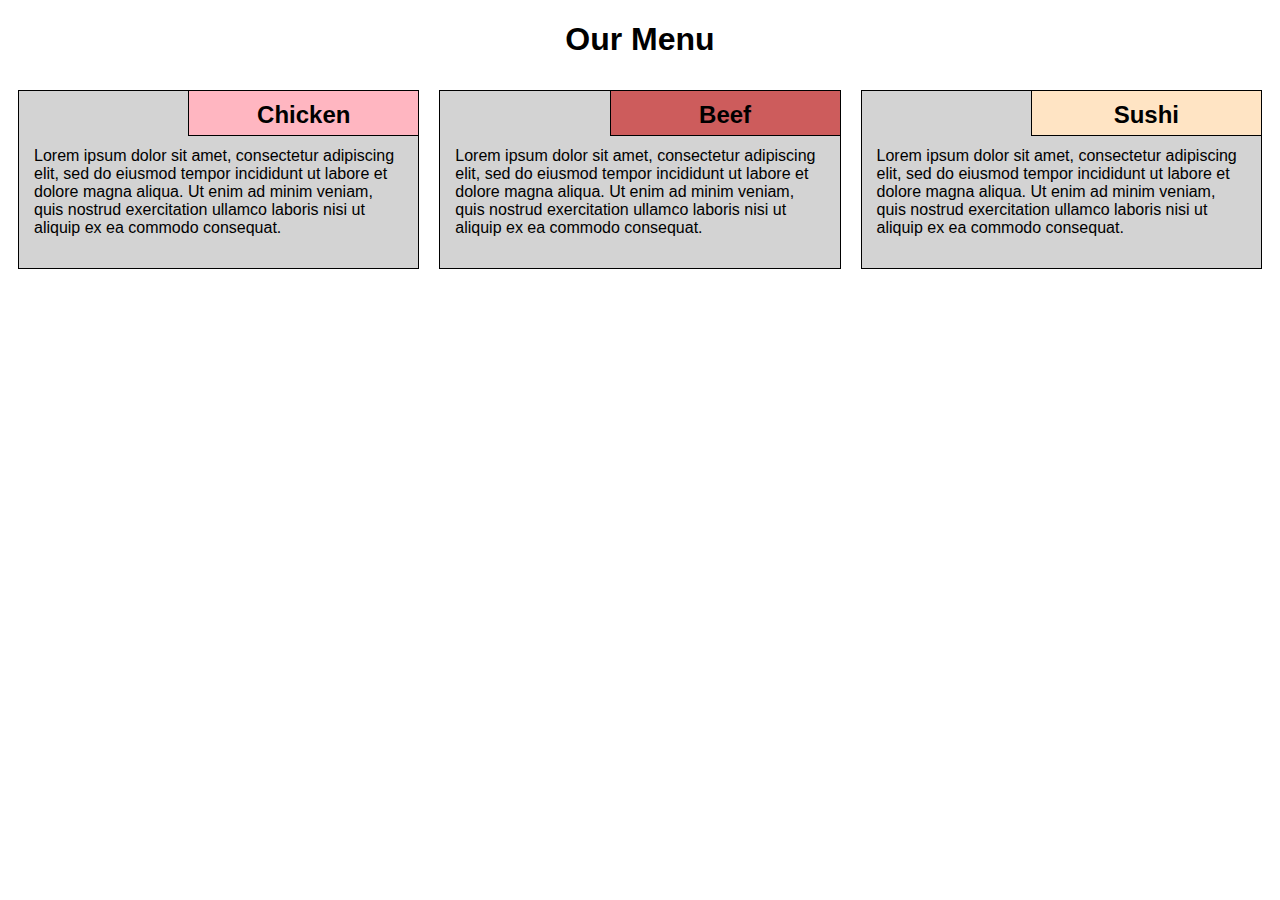
<file: module2-solution/index.html>
<!DOCTYPE html>
<html lang="en">
<head>
    <meta charset="UTF-8">
    <meta name="viewport" content="width=device-width, initial-scale=1.0">
    <title>Module 2 solution</title>
    <link rel="stylesheet" href="css/styles.css">
</head>
<body>
    <h1>Our Menu</h1>

    <div class="row">
        <div class="col-lg-4 col-md-6 col-sm-12">
            <section class="Chicken">
                <h2>Chicken</h2>
                <p>
                    Lorem ipsum dolor sit amet, consectetur adipiscing elit, sed do eiusmod tempor incididunt ut labore et dolore magna aliqua. Ut enim ad minim veniam, quis nostrud exercitation ullamco laboris nisi ut aliquip ex ea commodo consequat.
                </p>
            </section>
        </div>
        <div class="col-lg-4 col-md-6 col-sm-12">
            <section class="Beef">
                <h2>Beef</h2>
                <p>
                    Lorem ipsum dolor sit amet, consectetur adipiscing elit, sed do eiusmod tempor incididunt ut labore et dolore magna aliqua. Ut enim ad minim veniam, quis nostrud exercitation ullamco laboris nisi ut aliquip ex ea commodo consequat.
                </p>
            </section>
        </div>
        <div class="col-lg-4 col-md-12 col-sm-12">
            <section class="Sushi">
                <h2>Sushi</h2>
                <p>
                    Lorem ipsum dolor sit amet, consectetur adipiscing elit, sed do eiusmod tempor incididunt ut labore et dolore magna aliqua. Ut enim ad minim veniam, quis nostrud exercitation ullamco laboris nisi ut aliquip ex ea commodo consequat.
                </p>
            </section>
        </div>
    </div>
</body>
</html>
</file>
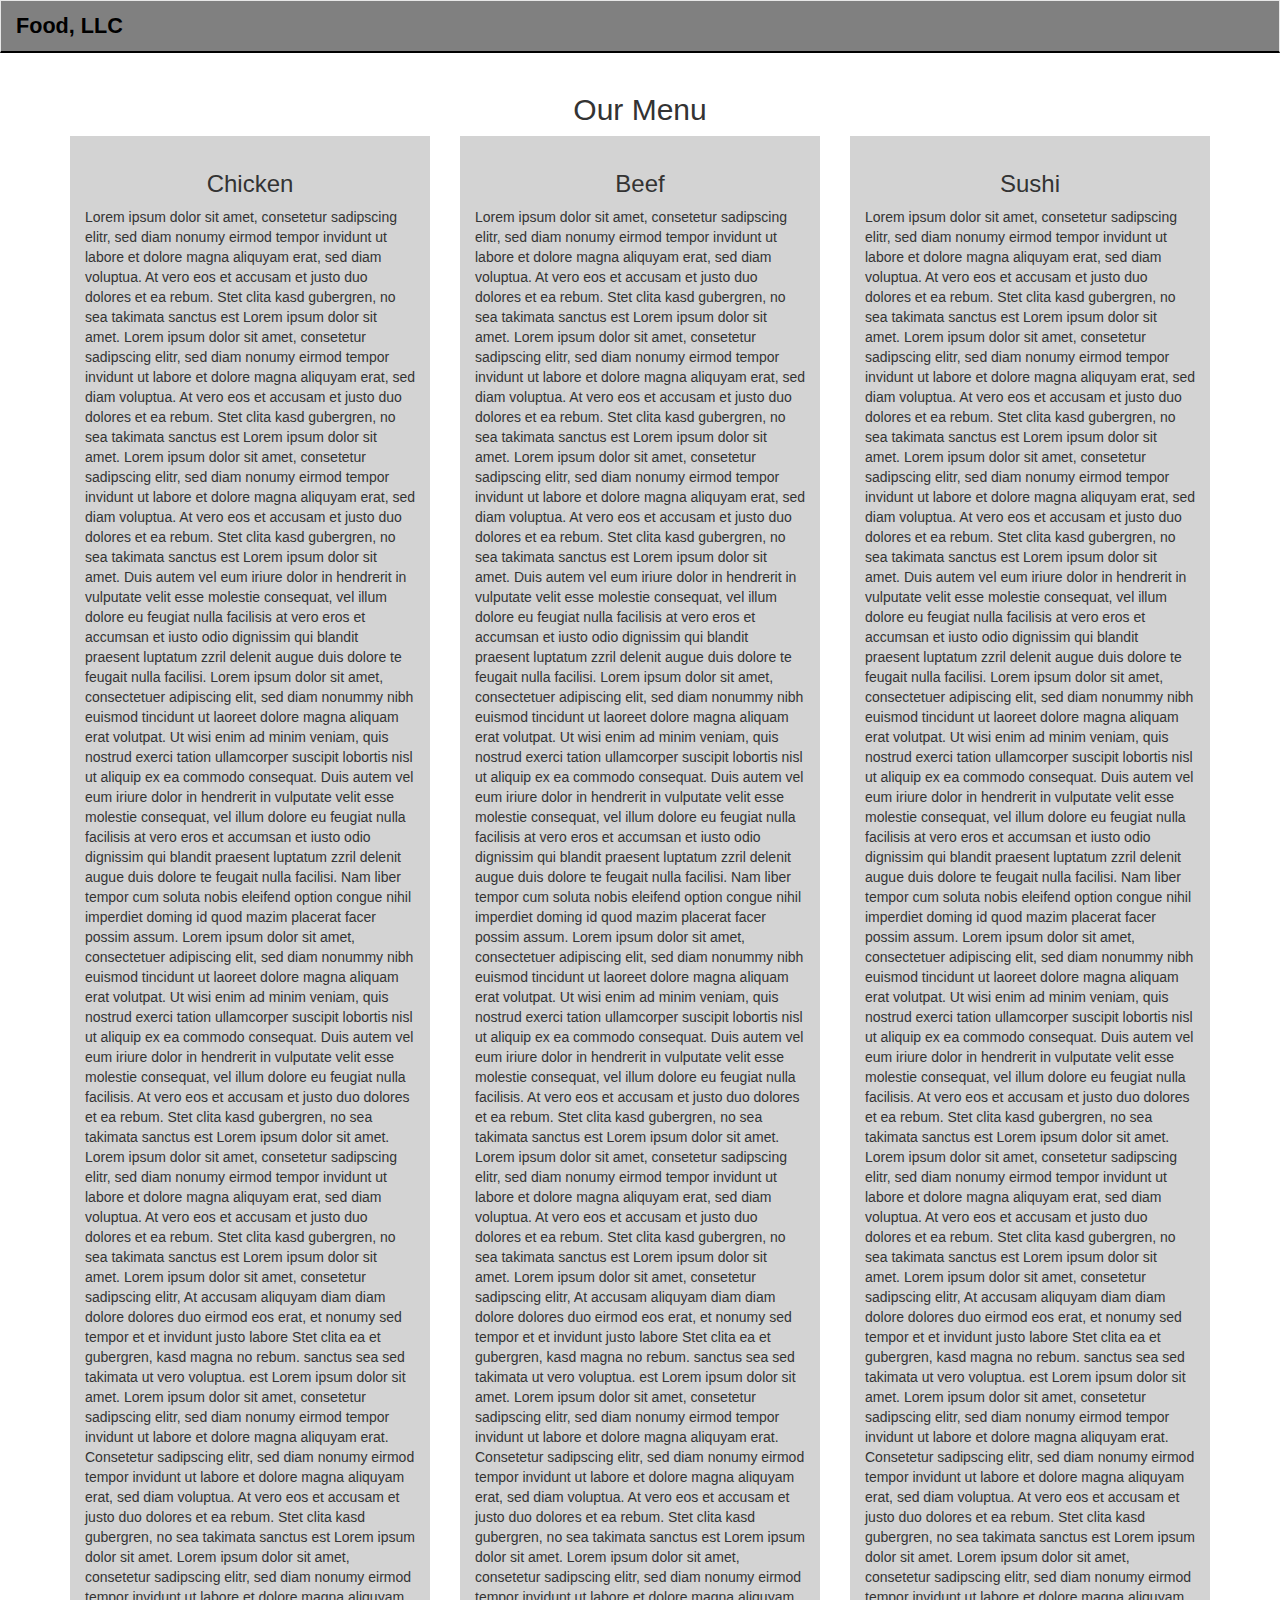
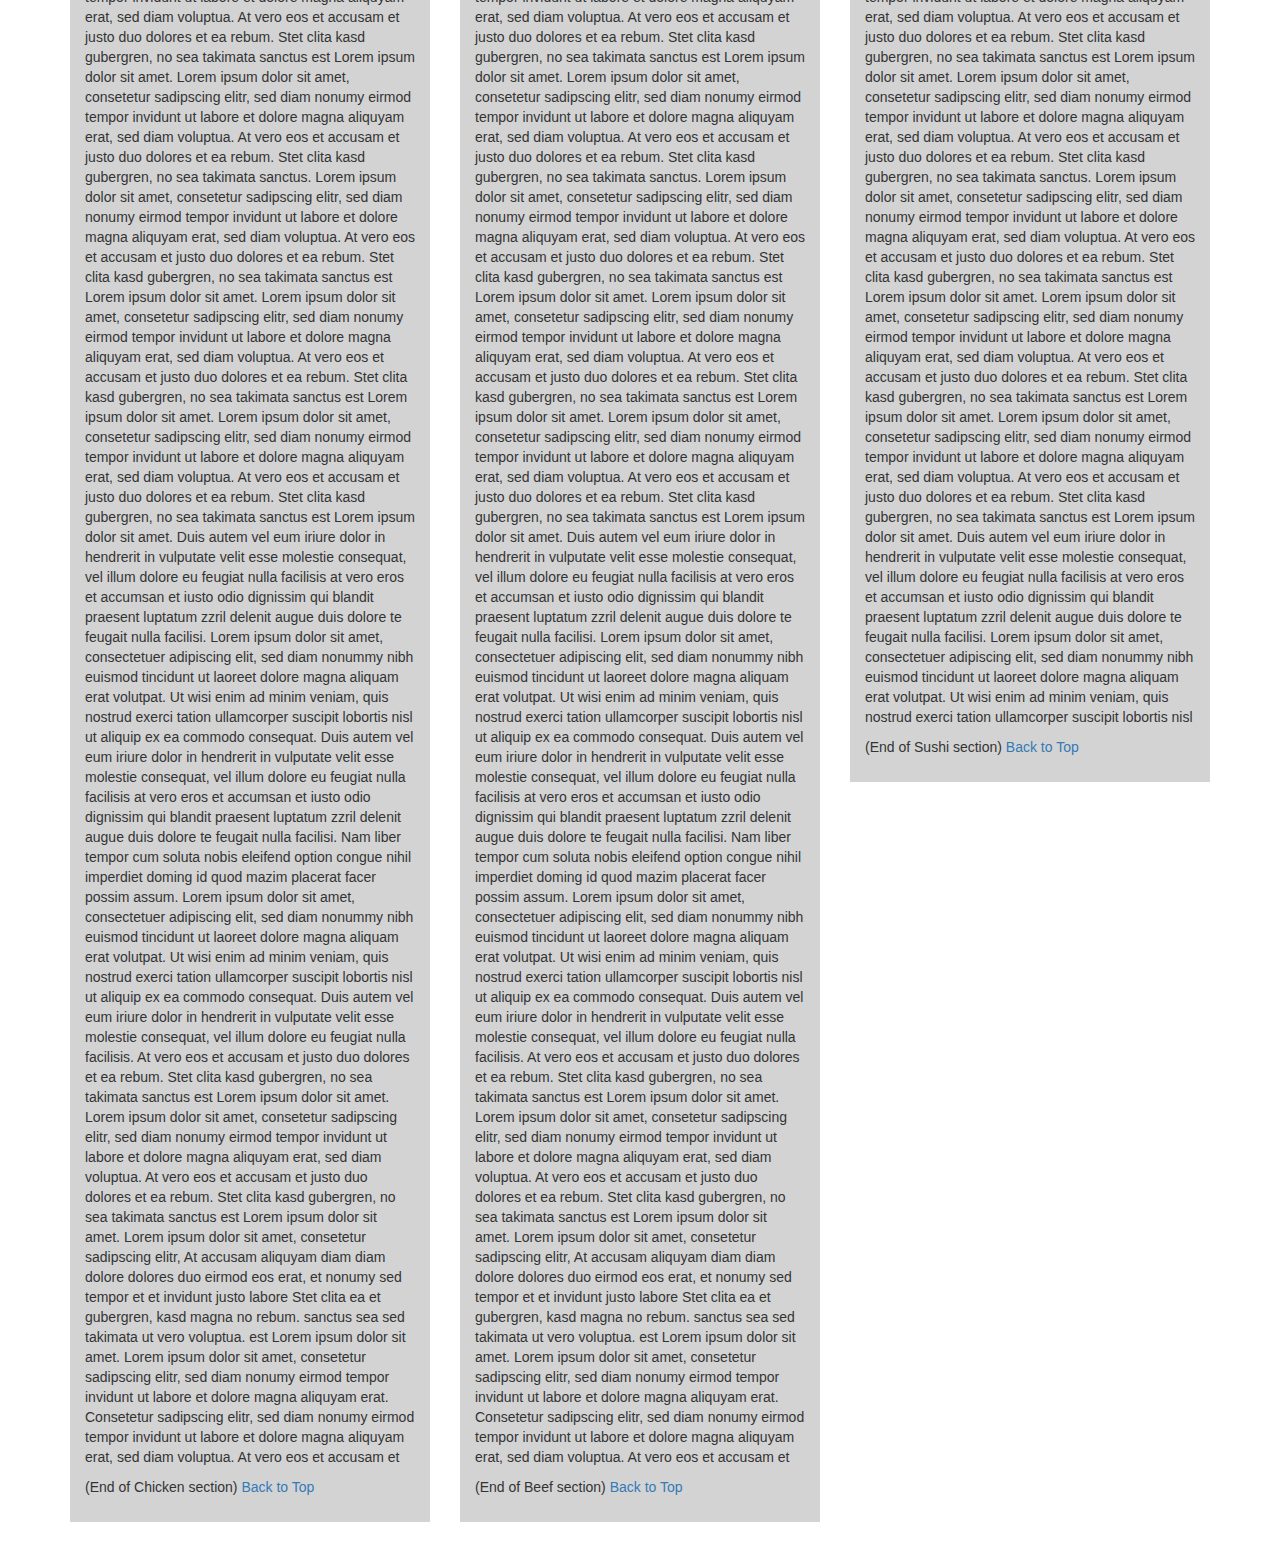
<file: module3-solution/index.html>
<!doctype html>
<html lang="en">
  <head>
    <meta charset="utf-8">
    <meta http-equiv="X-UA-Compatible" content="IE=edge">
    <meta name="viewport" content="width=device-width, initial-scale=1">

    <title>Bootstrap Starter Page</title>
    <link rel="stylesheet" href="css/bootstrap.min.css">
    <link rel="stylesheet" href="css/styles.css">
  </head>
<body>
    <header>
        <nav id="header-nav" class="navbar navbar-default">
            <div class="container-fluid">
                <div class="navbar-header">
                    <div class="navbar-brand">
                        <a href="index.html">Food, LLC</a>
                    </div>

                    <button type="button" class="navbar-toggle collapsed visible-xs" data-toggle="collapse" data-target="#collapsable-nav" aria-expanded="false">
                        <span class="sr-only">Toggle navigation</span>
                        <span class="icon-bar"></span>
                        <span class="icon-bar"></span>
                        <span class="icon-bar"></span>
                      </button>
                </div>
                
                <div id="collapsable-nav" class="collapse navbar-collapse">
                    <ul id="nav-list" class="nav navbar-nav navbar-right visible-xs text-center">
                        <li>
                            <a href="#chicken-tile"><br class="hidden-xs"> Chicken</a>
                        </li>
                        <li>
                            <a href="#beef-tile"><br class="hidden-xs"> Beef</a>
                        </li>
                        <li>
                            <a href="#sushi-tile"><br class="hidden-xs"> Sushi</a>
                        </li>
                    </ul>
                </div>

            </div>

        </nav>
    </header>

    <div id="main-content" class="container">
        <h2 id="top-heading" class="text-center">Our Menu</h2>
        <div id="home-tiles" class="row">
            <div class="col-md-4 col-sm-6 col-xs-12">
                <div id="chicken-tile">
                    <section>
                        <h3 class="text-center">Chicken</h3>
                        <p>
                            Lorem ipsum dolor sit amet, consetetur sadipscing elitr, sed diam nonumy eirmod tempor invidunt ut labore et dolore magna aliquyam erat, sed diam voluptua. At vero eos et accusam et justo duo dolores et ea rebum. Stet clita kasd gubergren, no sea takimata
                            sanctus est Lorem ipsum dolor sit amet. Lorem ipsum dolor sit amet, consetetur sadipscing elitr, sed diam nonumy eirmod tempor invidunt ut labore et dolore magna aliquyam erat, sed diam voluptua. At vero eos et accusam et justo
                            duo dolores et ea rebum. Stet clita kasd gubergren, no sea takimata sanctus est Lorem ipsum dolor sit amet. Lorem ipsum dolor sit amet, consetetur sadipscing elitr, sed diam nonumy eirmod tempor invidunt ut labore et dolore
                            magna aliquyam erat, sed diam voluptua. At vero eos et accusam et justo duo dolores et ea rebum. Stet clita kasd gubergren, no sea takimata sanctus est Lorem ipsum dolor sit amet. Duis autem vel eum iriure dolor in hendrerit
                            in vulputate velit esse molestie consequat, vel illum dolore eu feugiat nulla facilisis at vero eros et accumsan et iusto odio dignissim qui blandit praesent luptatum zzril delenit augue duis dolore te feugait nulla facilisi.
                            Lorem ipsum dolor sit amet, consectetuer adipiscing elit, sed diam nonummy nibh euismod tincidunt ut laoreet dolore magna aliquam erat volutpat. Ut wisi enim ad minim veniam, quis nostrud exerci tation ullamcorper suscipit
                            lobortis nisl ut aliquip ex ea commodo consequat. Duis autem vel eum iriure dolor in hendrerit in vulputate velit esse molestie consequat, vel illum dolore eu feugiat nulla facilisis at vero eros et accumsan et iusto odio dignissim
                            qui blandit praesent luptatum zzril delenit augue duis dolore te feugait nulla facilisi. Nam liber tempor cum soluta nobis eleifend option congue nihil imperdiet doming id quod mazim placerat facer possim assum. Lorem ipsum
                            dolor sit amet, consectetuer adipiscing elit, sed diam nonummy nibh euismod tincidunt ut laoreet dolore magna aliquam erat volutpat. Ut wisi enim ad minim veniam, quis nostrud exerci tation ullamcorper suscipit lobortis nisl
                            ut aliquip ex ea commodo consequat. Duis autem vel eum iriure dolor in hendrerit in vulputate velit esse molestie consequat, vel illum dolore eu feugiat nulla facilisis. At vero eos et accusam et justo duo dolores et ea rebum.
                            Stet clita kasd gubergren, no sea takimata sanctus est Lorem ipsum dolor sit amet. Lorem ipsum dolor sit amet, consetetur sadipscing elitr, sed diam nonumy eirmod tempor invidunt ut labore et dolore magna aliquyam erat, sed
                            diam voluptua. At vero eos et accusam et justo duo dolores et ea rebum. Stet clita kasd gubergren, no sea takimata sanctus est Lorem ipsum dolor sit amet. Lorem ipsum dolor sit amet, consetetur sadipscing elitr, At accusam
                            aliquyam diam diam dolore dolores duo eirmod eos erat, et nonumy sed tempor et et invidunt justo labore Stet clita ea et gubergren, kasd magna no rebum. sanctus sea sed takimata ut vero voluptua. est Lorem ipsum dolor sit amet.
                            Lorem ipsum dolor sit amet, consetetur sadipscing elitr, sed diam nonumy eirmod tempor invidunt ut labore et dolore magna aliquyam erat. Consetetur sadipscing elitr, sed diam nonumy eirmod tempor invidunt ut labore et dolore
                            magna aliquyam erat, sed diam voluptua. At vero eos et accusam et justo duo dolores et ea rebum. Stet clita kasd gubergren, no sea takimata sanctus est Lorem ipsum dolor sit amet. Lorem ipsum dolor sit amet, consetetur sadipscing
                            elitr, sed diam nonumy eirmod tempor invidunt ut labore et dolore magna aliquyam erat, sed diam voluptua. At vero eos et accusam et justo duo dolores et ea rebum. Stet clita kasd gubergren, no sea takimata sanctus est Lorem
                            ipsum dolor sit amet. Lorem ipsum dolor sit amet, consetetur sadipscing elitr, sed diam nonumy eirmod tempor invidunt ut labore et dolore magna aliquyam erat, sed diam voluptua. At vero eos et accusam et justo duo dolores et
                            ea rebum. Stet clita kasd gubergren, no sea takimata sanctus. Lorem ipsum dolor sit amet, consetetur sadipscing elitr, sed diam nonumy eirmod tempor invidunt ut labore et dolore magna aliquyam erat, sed diam voluptua. At vero
                            eos et accusam et justo duo dolores et ea rebum. Stet clita kasd gubergren, no sea takimata sanctus est Lorem ipsum dolor sit amet. Lorem ipsum dolor sit amet, consetetur sadipscing elitr, sed diam nonumy eirmod tempor invidunt
                            ut labore et dolore magna aliquyam erat, sed diam voluptua. At vero eos et accusam et justo duo dolores et ea rebum. Stet clita kasd gubergren, no sea takimata sanctus est Lorem ipsum dolor sit amet. Lorem ipsum dolor sit amet,
                            consetetur sadipscing elitr, sed diam nonumy eirmod tempor invidunt ut labore et dolore magna aliquyam erat, sed diam voluptua. At vero eos et accusam et justo duo dolores et ea rebum. Stet clita kasd gubergren, no sea takimata
                            sanctus est Lorem ipsum dolor sit amet. Duis autem vel eum iriure dolor in hendrerit in vulputate velit esse molestie consequat, vel illum dolore eu feugiat nulla facilisis at vero eros et accumsan et iusto odio dignissim qui
                            blandit praesent luptatum zzril delenit augue duis dolore te feugait nulla facilisi. Lorem ipsum dolor sit amet, consectetuer adipiscing elit, sed diam nonummy nibh euismod tincidunt ut laoreet dolore magna aliquam erat volutpat.
                            Ut wisi enim ad minim veniam, quis nostrud exerci tation ullamcorper suscipit lobortis nisl ut aliquip ex ea commodo consequat. Duis autem vel eum iriure dolor in hendrerit in vulputate velit esse molestie consequat, vel illum
                            dolore eu feugiat nulla facilisis at vero eros et accumsan et iusto odio dignissim qui blandit praesent luptatum zzril delenit augue duis dolore te feugait nulla facilisi. Nam liber tempor cum soluta nobis eleifend option congue
                            nihil imperdiet doming id quod mazim placerat facer possim assum. Lorem ipsum dolor sit amet, consectetuer adipiscing elit, sed diam nonummy nibh euismod tincidunt ut laoreet dolore magna aliquam erat volutpat. Ut wisi enim
                            ad minim veniam, quis nostrud exerci tation ullamcorper suscipit lobortis nisl ut aliquip ex ea commodo consequat. Duis autem vel eum iriure dolor in hendrerit in vulputate velit esse molestie consequat, vel illum dolore eu
                            feugiat nulla facilisis. At vero eos et accusam et justo duo dolores et ea rebum. Stet clita kasd gubergren, no sea takimata sanctus est Lorem ipsum dolor sit amet. Lorem ipsum dolor sit amet, consetetur sadipscing elitr, sed
                            diam nonumy eirmod tempor invidunt ut labore et dolore magna aliquyam erat, sed diam voluptua. At vero eos et accusam et justo duo dolores et ea rebum. Stet clita kasd gubergren, no sea takimata sanctus est Lorem ipsum dolor
                            sit amet. Lorem ipsum dolor sit amet, consetetur sadipscing elitr, At accusam aliquyam diam diam dolore dolores duo eirmod eos erat, et nonumy sed tempor et et invidunt justo labore Stet clita ea et gubergren, kasd magna no
                            rebum. sanctus sea sed takimata ut vero voluptua. est Lorem ipsum dolor sit amet. Lorem ipsum dolor sit amet, consetetur sadipscing elitr, sed diam nonumy eirmod tempor invidunt ut labore et dolore magna aliquyam erat. Consetetur
                            sadipscing elitr, sed diam nonumy eirmod tempor invidunt ut labore et dolore magna aliquyam erat, sed diam voluptua. At vero eos et accusam et
                        </p>
                        <p>
                            (End of Chicken section) <a href="#top-heading">Back to Top</a>
                        </p>
                    </section>
                </div>
            </div>
            <div class="col-md-4 col-sm-6 col-xs-12">
                <div id="beef-tile">
                    <section>
                        <h3 class="text-center">Beef</h3>
                        <p>
                            Lorem ipsum dolor sit amet, consetetur sadipscing elitr, sed diam nonumy eirmod tempor invidunt ut labore et dolore magna aliquyam erat, sed diam voluptua. At vero eos et accusam et justo duo dolores et ea rebum. Stet clita kasd gubergren, no sea takimata
                            sanctus est Lorem ipsum dolor sit amet. Lorem ipsum dolor sit amet, consetetur sadipscing elitr, sed diam nonumy eirmod tempor invidunt ut labore et dolore magna aliquyam erat, sed diam voluptua. At vero eos et accusam et justo
                            duo dolores et ea rebum. Stet clita kasd gubergren, no sea takimata sanctus est Lorem ipsum dolor sit amet. Lorem ipsum dolor sit amet, consetetur sadipscing elitr, sed diam nonumy eirmod tempor invidunt ut labore et dolore
                            magna aliquyam erat, sed diam voluptua. At vero eos et accusam et justo duo dolores et ea rebum. Stet clita kasd gubergren, no sea takimata sanctus est Lorem ipsum dolor sit amet. Duis autem vel eum iriure dolor in hendrerit
                            in vulputate velit esse molestie consequat, vel illum dolore eu feugiat nulla facilisis at vero eros et accumsan et iusto odio dignissim qui blandit praesent luptatum zzril delenit augue duis dolore te feugait nulla facilisi.
                            Lorem ipsum dolor sit amet, consectetuer adipiscing elit, sed diam nonummy nibh euismod tincidunt ut laoreet dolore magna aliquam erat volutpat. Ut wisi enim ad minim veniam, quis nostrud exerci tation ullamcorper suscipit
                            lobortis nisl ut aliquip ex ea commodo consequat. Duis autem vel eum iriure dolor in hendrerit in vulputate velit esse molestie consequat, vel illum dolore eu feugiat nulla facilisis at vero eros et accumsan et iusto odio dignissim
                            qui blandit praesent luptatum zzril delenit augue duis dolore te feugait nulla facilisi. Nam liber tempor cum soluta nobis eleifend option congue nihil imperdiet doming id quod mazim placerat facer possim assum. Lorem ipsum
                            dolor sit amet, consectetuer adipiscing elit, sed diam nonummy nibh euismod tincidunt ut laoreet dolore magna aliquam erat volutpat. Ut wisi enim ad minim veniam, quis nostrud exerci tation ullamcorper suscipit lobortis nisl
                            ut aliquip ex ea commodo consequat. Duis autem vel eum iriure dolor in hendrerit in vulputate velit esse molestie consequat, vel illum dolore eu feugiat nulla facilisis. At vero eos et accusam et justo duo dolores et ea rebum.
                            Stet clita kasd gubergren, no sea takimata sanctus est Lorem ipsum dolor sit amet. Lorem ipsum dolor sit amet, consetetur sadipscing elitr, sed diam nonumy eirmod tempor invidunt ut labore et dolore magna aliquyam erat, sed
                            diam voluptua. At vero eos et accusam et justo duo dolores et ea rebum. Stet clita kasd gubergren, no sea takimata sanctus est Lorem ipsum dolor sit amet. Lorem ipsum dolor sit amet, consetetur sadipscing elitr, At accusam
                            aliquyam diam diam dolore dolores duo eirmod eos erat, et nonumy sed tempor et et invidunt justo labore Stet clita ea et gubergren, kasd magna no rebum. sanctus sea sed takimata ut vero voluptua. est Lorem ipsum dolor sit amet.
                            Lorem ipsum dolor sit amet, consetetur sadipscing elitr, sed diam nonumy eirmod tempor invidunt ut labore et dolore magna aliquyam erat. Consetetur sadipscing elitr, sed diam nonumy eirmod tempor invidunt ut labore et dolore
                            magna aliquyam erat, sed diam voluptua. At vero eos et accusam et justo duo dolores et ea rebum. Stet clita kasd gubergren, no sea takimata sanctus est Lorem ipsum dolor sit amet. Lorem ipsum dolor sit amet, consetetur sadipscing
                            elitr, sed diam nonumy eirmod tempor invidunt ut labore et dolore magna aliquyam erat, sed diam voluptua. At vero eos et accusam et justo duo dolores et ea rebum. Stet clita kasd gubergren, no sea takimata sanctus est Lorem
                            ipsum dolor sit amet. Lorem ipsum dolor sit amet, consetetur sadipscing elitr, sed diam nonumy eirmod tempor invidunt ut labore et dolore magna aliquyam erat, sed diam voluptua. At vero eos et accusam et justo duo dolores et
                            ea rebum. Stet clita kasd gubergren, no sea takimata sanctus. Lorem ipsum dolor sit amet, consetetur sadipscing elitr, sed diam nonumy eirmod tempor invidunt ut labore et dolore magna aliquyam erat, sed diam voluptua. At vero
                            eos et accusam et justo duo dolores et ea rebum. Stet clita kasd gubergren, no sea takimata sanctus est Lorem ipsum dolor sit amet. Lorem ipsum dolor sit amet, consetetur sadipscing elitr, sed diam nonumy eirmod tempor invidunt
                            ut labore et dolore magna aliquyam erat, sed diam voluptua. At vero eos et accusam et justo duo dolores et ea rebum. Stet clita kasd gubergren, no sea takimata sanctus est Lorem ipsum dolor sit amet. Lorem ipsum dolor sit amet,
                            consetetur sadipscing elitr, sed diam nonumy eirmod tempor invidunt ut labore et dolore magna aliquyam erat, sed diam voluptua. At vero eos et accusam et justo duo dolores et ea rebum. Stet clita kasd gubergren, no sea takimata
                            sanctus est Lorem ipsum dolor sit amet. Duis autem vel eum iriure dolor in hendrerit in vulputate velit esse molestie consequat, vel illum dolore eu feugiat nulla facilisis at vero eros et accumsan et iusto odio dignissim qui
                            blandit praesent luptatum zzril delenit augue duis dolore te feugait nulla facilisi. Lorem ipsum dolor sit amet, consectetuer adipiscing elit, sed diam nonummy nibh euismod tincidunt ut laoreet dolore magna aliquam erat volutpat.
                            Ut wisi enim ad minim veniam, quis nostrud exerci tation ullamcorper suscipit lobortis nisl ut aliquip ex ea commodo consequat. Duis autem vel eum iriure dolor in hendrerit in vulputate velit esse molestie consequat, vel illum
                            dolore eu feugiat nulla facilisis at vero eros et accumsan et iusto odio dignissim qui blandit praesent luptatum zzril delenit augue duis dolore te feugait nulla facilisi. Nam liber tempor cum soluta nobis eleifend option congue
                            nihil imperdiet doming id quod mazim placerat facer possim assum. Lorem ipsum dolor sit amet, consectetuer adipiscing elit, sed diam nonummy nibh euismod tincidunt ut laoreet dolore magna aliquam erat volutpat. Ut wisi enim
                            ad minim veniam, quis nostrud exerci tation ullamcorper suscipit lobortis nisl ut aliquip ex ea commodo consequat. Duis autem vel eum iriure dolor in hendrerit in vulputate velit esse molestie consequat, vel illum dolore eu
                            feugiat nulla facilisis. At vero eos et accusam et justo duo dolores et ea rebum. Stet clita kasd gubergren, no sea takimata sanctus est Lorem ipsum dolor sit amet. Lorem ipsum dolor sit amet, consetetur sadipscing elitr, sed
                            diam nonumy eirmod tempor invidunt ut labore et dolore magna aliquyam erat, sed diam voluptua. At vero eos et accusam et justo duo dolores et ea rebum. Stet clita kasd gubergren, no sea takimata sanctus est Lorem ipsum dolor
                            sit amet. Lorem ipsum dolor sit amet, consetetur sadipscing elitr, At accusam aliquyam diam diam dolore dolores duo eirmod eos erat, et nonumy sed tempor et et invidunt justo labore Stet clita ea et gubergren, kasd magna no
                            rebum. sanctus sea sed takimata ut vero voluptua. est Lorem ipsum dolor sit amet. Lorem ipsum dolor sit amet, consetetur sadipscing elitr, sed diam nonumy eirmod tempor invidunt ut labore et dolore magna aliquyam erat. Consetetur
                            sadipscing elitr, sed diam nonumy eirmod tempor invidunt ut labore et dolore magna aliquyam erat, sed diam voluptua. At vero eos et accusam et
                        </p>
                        <p>
                            (End of Beef section) <a href="#top-heading">Back to Top</a>
                        </p>
                    </section>
                </div>
            </div>
            <!-- <div class="clearfix visible-md-block"></div> -->
            <div class="col-md-4 col-sm-12 col-xs-12">
                <div id="sushi-tile">
                    <section>
                        <h3 class="text-center">Sushi</h3>
                        <p>
                            Lorem ipsum dolor sit amet, consetetur sadipscing elitr, sed diam nonumy eirmod tempor invidunt ut labore et dolore magna aliquyam erat, sed diam voluptua. At vero eos et accusam et justo duo dolores et ea rebum. Stet clita kasd gubergren, no sea takimata
                            sanctus est Lorem ipsum dolor sit amet. Lorem ipsum dolor sit amet, consetetur sadipscing elitr, sed diam nonumy eirmod tempor invidunt ut labore et dolore magna aliquyam erat, sed diam voluptua. At vero eos et accusam et justo
                            duo dolores et ea rebum. Stet clita kasd gubergren, no sea takimata sanctus est Lorem ipsum dolor sit amet. Lorem ipsum dolor sit amet, consetetur sadipscing elitr, sed diam nonumy eirmod tempor invidunt ut labore et dolore
                            magna aliquyam erat, sed diam voluptua. At vero eos et accusam et justo duo dolores et ea rebum. Stet clita kasd gubergren, no sea takimata sanctus est Lorem ipsum dolor sit amet. Duis autem vel eum iriure dolor in hendrerit
                            in vulputate velit esse molestie consequat, vel illum dolore eu feugiat nulla facilisis at vero eros et accumsan et iusto odio dignissim qui blandit praesent luptatum zzril delenit augue duis dolore te feugait nulla facilisi.
                            Lorem ipsum dolor sit amet, consectetuer adipiscing elit, sed diam nonummy nibh euismod tincidunt ut laoreet dolore magna aliquam erat volutpat. Ut wisi enim ad minim veniam, quis nostrud exerci tation ullamcorper suscipit
                            lobortis nisl ut aliquip ex ea commodo consequat. Duis autem vel eum iriure dolor in hendrerit in vulputate velit esse molestie consequat, vel illum dolore eu feugiat nulla facilisis at vero eros et accumsan et iusto odio dignissim
                            qui blandit praesent luptatum zzril delenit augue duis dolore te feugait nulla facilisi. Nam liber tempor cum soluta nobis eleifend option congue nihil imperdiet doming id quod mazim placerat facer possim assum. Lorem ipsum
                            dolor sit amet, consectetuer adipiscing elit, sed diam nonummy nibh euismod tincidunt ut laoreet dolore magna aliquam erat volutpat. Ut wisi enim ad minim veniam, quis nostrud exerci tation ullamcorper suscipit lobortis nisl
                            ut aliquip ex ea commodo consequat. Duis autem vel eum iriure dolor in hendrerit in vulputate velit esse molestie consequat, vel illum dolore eu feugiat nulla facilisis. At vero eos et accusam et justo duo dolores et ea rebum.
                            Stet clita kasd gubergren, no sea takimata sanctus est Lorem ipsum dolor sit amet. Lorem ipsum dolor sit amet, consetetur sadipscing elitr, sed diam nonumy eirmod tempor invidunt ut labore et dolore magna aliquyam erat, sed
                            diam voluptua. At vero eos et accusam et justo duo dolores et ea rebum. Stet clita kasd gubergren, no sea takimata sanctus est Lorem ipsum dolor sit amet. Lorem ipsum dolor sit amet, consetetur sadipscing elitr, At accusam
                            aliquyam diam diam dolore dolores duo eirmod eos erat, et nonumy sed tempor et et invidunt justo labore Stet clita ea et gubergren, kasd magna no rebum. sanctus sea sed takimata ut vero voluptua. est Lorem ipsum dolor sit amet.
                            Lorem ipsum dolor sit amet, consetetur sadipscing elitr, sed diam nonumy eirmod tempor invidunt ut labore et dolore magna aliquyam erat. Consetetur sadipscing elitr, sed diam nonumy eirmod tempor invidunt ut labore et dolore
                            magna aliquyam erat, sed diam voluptua. At vero eos et accusam et justo duo dolores et ea rebum. Stet clita kasd gubergren, no sea takimata sanctus est Lorem ipsum dolor sit amet. Lorem ipsum dolor sit amet, consetetur sadipscing
                            elitr, sed diam nonumy eirmod tempor invidunt ut labore et dolore magna aliquyam erat, sed diam voluptua. At vero eos et accusam et justo duo dolores et ea rebum. Stet clita kasd gubergren, no sea takimata sanctus est Lorem
                            ipsum dolor sit amet. Lorem ipsum dolor sit amet, consetetur sadipscing elitr, sed diam nonumy eirmod tempor invidunt ut labore et dolore magna aliquyam erat, sed diam voluptua. At vero eos et accusam et justo duo dolores et
                            ea rebum. Stet clita kasd gubergren, no sea takimata sanctus. Lorem ipsum dolor sit amet, consetetur sadipscing elitr, sed diam nonumy eirmod tempor invidunt ut labore et dolore magna aliquyam erat, sed diam voluptua. At vero
                            eos et accusam et justo duo dolores et ea rebum. Stet clita kasd gubergren, no sea takimata sanctus est Lorem ipsum dolor sit amet. Lorem ipsum dolor sit amet, consetetur sadipscing elitr, sed diam nonumy eirmod tempor invidunt
                            ut labore et dolore magna aliquyam erat, sed diam voluptua. At vero eos et accusam et justo duo dolores et ea rebum. Stet clita kasd gubergren, no sea takimata sanctus est Lorem ipsum dolor sit amet. Lorem ipsum dolor sit amet,
                            consetetur sadipscing elitr, sed diam nonumy eirmod tempor invidunt ut labore et dolore magna aliquyam erat, sed diam voluptua. At vero eos et accusam et justo duo dolores et ea rebum. Stet clita kasd gubergren, no sea takimata
                            sanctus est Lorem ipsum dolor sit amet. Duis autem vel eum iriure dolor in hendrerit in vulputate velit esse molestie consequat, vel illum dolore eu feugiat nulla facilisis at vero eros et accumsan et iusto odio dignissim qui
                            blandit praesent luptatum zzril delenit augue duis dolore te feugait nulla facilisi. Lorem ipsum dolor sit amet, consectetuer adipiscing elit, sed diam nonummy nibh euismod tincidunt ut laoreet dolore magna aliquam erat volutpat.
                            Ut wisi enim ad minim veniam, quis nostrud exerci tation ullamcorper suscipit lobortis nisl
                        </p>
                        <p>
                            (End of Sushi section) <a href="#top-heading">Back to Top</a>
                        </p>
                    </section>
                </div>
            </div>
            
        </div>
    </div>



  <!-- jQuery (Bootstrap JS plugins depend on it) -->
  <script src="js/jquery-3.5.1.min.js"></script>
  <script src="js/bootstrap.min.js"></script>
</body>
</html>
</file>
<file: module2-solution/css/styles.css>
* {
    box-sizing: border-box;
    font-family: Helvetica;
  }
  h1 {
      text-align: center;
  }

  section {
      border: 1px solid black;
      margin: 10px;
      background-color: lightgrey;
  }

  section>h2 {
    float: right;
    border-bottom: 1px solid black;
    border-left: 1px solid black;
    margin: 0;
    width: 230px;
    text-align: center;
    font-style: Times;
    font-size: 24px;
    font-weight: bold;
    height: 45px;
    padding-top: 10px;
  }

  section>p {
    padding: 40px 15px 15px 15px;
}

section.Chicken>h2 {
    background-color: lightpink;
}

section.Beef>h2 {
    background-color: indianred;
}

section.Sushi>h2 {
    background-color: bisque;
}
  
 
  .row {
    width: 100%;
  }
  
  /*Desktop*/
  @media (min-width: 992px) {
    .col-lg-1, .col-lg-2, .col-lg-3, .col-lg-4, .col-lg-5, .col-lg-6, .col-lg-7, .col-lg-8, .col-lg-9, .col-lg-10, .col-lg-11, .col-lg-12 {
      float: left;
      
    }
    .col-lg-1 {
      width: 8.33%;
    }
    .col-lg-2 {
      width: 16.66%;
    }
    .col-lg-3 {
      width: 25%;
    }
    .col-lg-4 {
      width: 33.33%;
    }
    .col-lg-5 {
      width: 41.66%;
    }
    .col-lg-6 {
      width: 50%;
    }
    .col-lg-7 {
      width: 58.33%;
    }
    .col-lg-8 {
      width: 66.66%;
    }
    .col-lg-9 {
      width: 74.99%;
    }
    .col-lg-10 {
      width: 83.33%;
    }
    .col-lg-11 {
      width: 91.66%;
    }
    .col-lg-12 {
      width: 100%;
    }
  }
  
  /*Tablet*/
  @media (min-width: 768px) and (max-width: 991px) {
    .col-md-1, .col-md-2, .col-md-3, .col-md-4, .col-md-5, .col-md-6, .col-md-7, .col-md-8, .col-md-9, .col-md-10, .col-md-11, .col-md-12 {
      float: left;
      
    }
    .col-md-1 {
      width: 8.33%;
    }
    .col-md-2 {
      width: 16.66%;
    }
    .col-md-3 {
      width: 25%;
    }
    .col-md-4 {
      width: 33.33%;
    }
    .col-md-5 {
      width: 41.66%;
    }
    .col-md-6 {
      width: 50%;
    }
    .col-md-7 {
      width: 58.33%;
    }
    .col-md-8 {
      width: 66.66%;
    }
    .col-md-9 {
      width: 74.99%;
    }
    .col-md-10 {
      width: 83.33%;
    }
    .col-md-11 {
      width: 91.66%;
    }
    .col-md-12 {
      width: 100%;
    }
  }

  /* Mobile */

@media (max-width: 767px) {
  .col-sm-1, .col-sm-2, .col-sm-3, .col-sm-4, .col-sm-5, .col-sm-6, .col-sm-7, .col-sm-8, .col-sm-9, .col-sm-10, .col-sm-11, .col-sm-12 {
      float: left;
  }
  .col-sm-1 {
      width: 8.33%;
  }
  .col-sm-2 {
      width: 16.66%;
  }
  .col-sm-3 {
      width: 25%;
  }
  .col-sm-4 {
      width: 33.33%;
  }
  .col-sm-5 {
      width: 41.66%;
  }
  .col-sm-6 {
      width: 50%;
  }
  .col-sm-7 {
      width: 58.33%;
  }
  .col-sm-8 {
      width: 66.66%;
  }
  .col-sm-9 {
      width: 74.99%;
  }
  .col-sm-10 {
      width: 83.33%;
  }
  .col-sm-11 {
      width: 91.66%;
  }
  .col-sm-12 {
      width: 100%;
  }
}
</file>
<file: module3-solution/css/styles.css>
#header-nav
{
    background-color: grey;
    border-bottom: 2px solid black;
    border-radius: 0%;
}

.navbar-brand a
{
    color: black;
    text-decoration: none;
    font-size: larger;
    font-weight: bolder;
}

#collapsable-nav
{
    padding: 0%;
}

#nav-list
{
    margin: 0%;
    background-color: burlywood;
}

#nav-list li
{
    border: 1px solid black;
}

.navbar-header button.navbar-toggle, .navbar-header .icon-bar {
    border: 1px solid black;
}

#chicken-tile, #beef-tile, #sushi-tile
{
    padding: 15px;
    background-color: lightgrey;
    margin-bottom: 40px;
}
</file>
